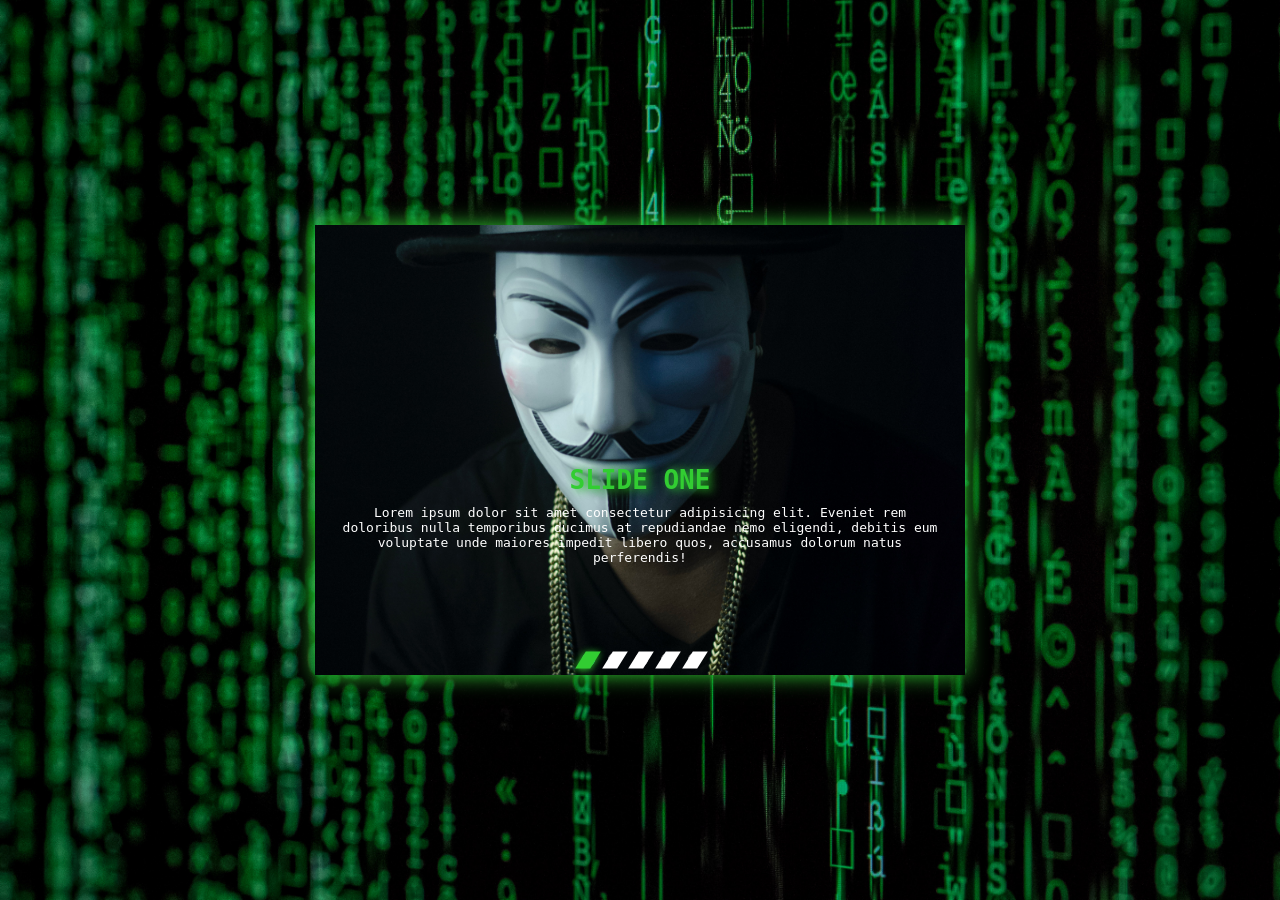
<file: index.html>
<!DOCTYPE html>
<html lang="en">
<head>
    <meta charset="UTF-8">
    <meta http-equiv="X-UA-Compatible" content="IE=edge">
    <meta name="viewport" content="width=device-width, initial-scale=1.0">
    <title>Document</title>
    <link rel="stylesheet" href="sass/slider_sass.css">
</head>
<body>
    <div class="container">
        <div class="slider">
            <input type="radio" name="same" style="--i:1" checked="checked">
            <div class="slide">
                <img src="images/pexels-frank-k-1851243.jpg" alt="">
                <article>
                <h2>SLIDE ONE</h2>
                <p>Lorem ipsum dolor sit amet consectetur adipisicing elit. Eveniet rem doloribus nulla temporibus ducimus at repudiandae nemo eligendi, debitis eum voluptate unde maiores impedit libero quos, accusamus dolorum natus perferendis!</p>
                </article>
            </div>
            <input type="radio" name="same" style="--i:1.1">
            <div class="slide">
                <img src="images/pexels-tima-miroshnichenko-5380649.jpg" alt="">
                <article>
                <h2>SLIDE TWO</h2>
                <p>Lorem ipsum dolor sit amet consectetur adipisicing elit. Eveniet rem doloribus nulla temporibus ducimus at repudiandae nemo eligendi, debitis eum voluptate unde maiores impedit libero quos, accusamus dolorum natus perferendis!</p>
                </article>
            </div>
            <input type="radio" name="same" style="--i:1.2">
            <div class="slide">
                <img src="images/pexels-tima-miroshnichenko-5380635.jpg" alt="">
                <article>
                <h2>SLIDE THREE</h2>
                <p>Lorem ipsum dolor sit amet consectetur adipisicing elit. Eveniet rem doloribus nulla temporibus ducimus at repudiandae nemo eligendi, debitis eum voluptate unde maiores impedit libero quos, accusamus dolorum natus perferendis!</p>
                </article>
            </div>
            <input type="radio" name="same" style="--i:1.3">
            <div class="slide">
                <img src="images/pexels-tima-miroshnichenko-5380605.jpg" alt="">
                <article>
                <h2>SLIDE FOUR</h2>
                <p>Lorem ipsum dolor sit amet consectetur adipisicing elit. Eveniet rem doloribus nulla temporibus ducimus at repudiandae nemo eligendi, debitis eum voluptate unde maiores impedit libero quos, accusamus dolorum natus perferendis!</p>
                </article>
            </div>
            <input type="radio" name="same" style="--i:1.4">
            <div class="slide">
                <img src="images/pexels-tima-miroshnichenko-5380608.jpg" alt="">
                <article>
                <h2>SLIDE FIVE</h2>
                <p>Lorem ipsum dolor sit amet consectetur adipisicing elit. Eveniet rem doloribus nulla temporibus ducimus at repudiandae nemo eligendi, debitis eum voluptate unde maiores impedit libero quos, accusamus dolorum natus perferendis!</p>
                </article>
            </div>
        </div>
    </div>

    <script>
        const inputs=document.querySelectorAll('input');
        var i=0;
        const myfun=()=>{
            if(inputs[i].checked==true && i<inputs.length){
                inputs[i].removeAttribute('checked','checked');
                if(i<=3){
                    inputs[i+1].setAttribute('checked','checked');
                    i++;
                }
                else{
                    inputs[0].setAttribute('checked','checked');
                    i=0;
                }
            }
            else{
                console.log(i);
                i=0;
            }
        }

        setInterval(myfun,4000);
    </script>
</body>
</html>
</file>
<file: sass/slider_sass.css>
* {
  padding: 0;
  margin: 0;
  box-sizing: border-box;
}

html {
  font-size: 100%;
  font-family: monospace;
}

.container {
  height: 100vh;
  width: 100%;
  background: url("../images/code.jpg");
  background-size: 100% 100%;
  display: flex;
  align-items: center;
  justify-content: center;
}
.container .slider {
  height: 450px;
  min-width: 650px;
  position: relative;
  overflow: hidden;
  box-shadow: 0px 0px 20px limegreen;
}
.container .slider input {
  position: absolute;
  bottom: 2%;
  z-index: 999;
  left: calc(var(--i) * 41%);
}
.container .slider input::before {
  content: "";
  position: absolute;
  height: 17px;
  width: 15px;
  background: white;
  top: 50%;
  left: 50%;
  transform: translate(-50%, -50%) skewX(-32deg);
}
.container .slider input[type=radio]:checked + .slide {
  transform: perspective(1000px) rotateY(0deg);
  transform-origin: left;
}
.container .slider input[type=radio]:checked::before {
  background: limegreen;
  box-shadow: 0px 1px 7px limegreen;
}
.container .slider .slide {
  height: 100%;
  width: 100%;
  position: absolute;
  top: 0;
  left: 0;
  transform: perspective(1000px) rotateY(-90deg);
  transform-origin: right;
  transition: 0.5s;
}
.container .slider .slide img {
  height: 100%;
  width: 100%;
  -o-object-fit: cover;
     object-fit: cover;
}
.container .slider .slide article {
  position: absolute;
  bottom: 20%;
  left: 0;
  margin: 20px;
}
.container .slider .slide article h2 {
  color: limegreen;
  text-align: center;
  font-size: 2rem;
  margin: 10px;
  text-shadow: 4px 1px 10px limegreen;
}
.container .slider .slide article p {
  color: white;
  font-size: 1rem;
  text-align: center;
}/*# sourceMappingURL=slider_sass.css.map */
</file>
